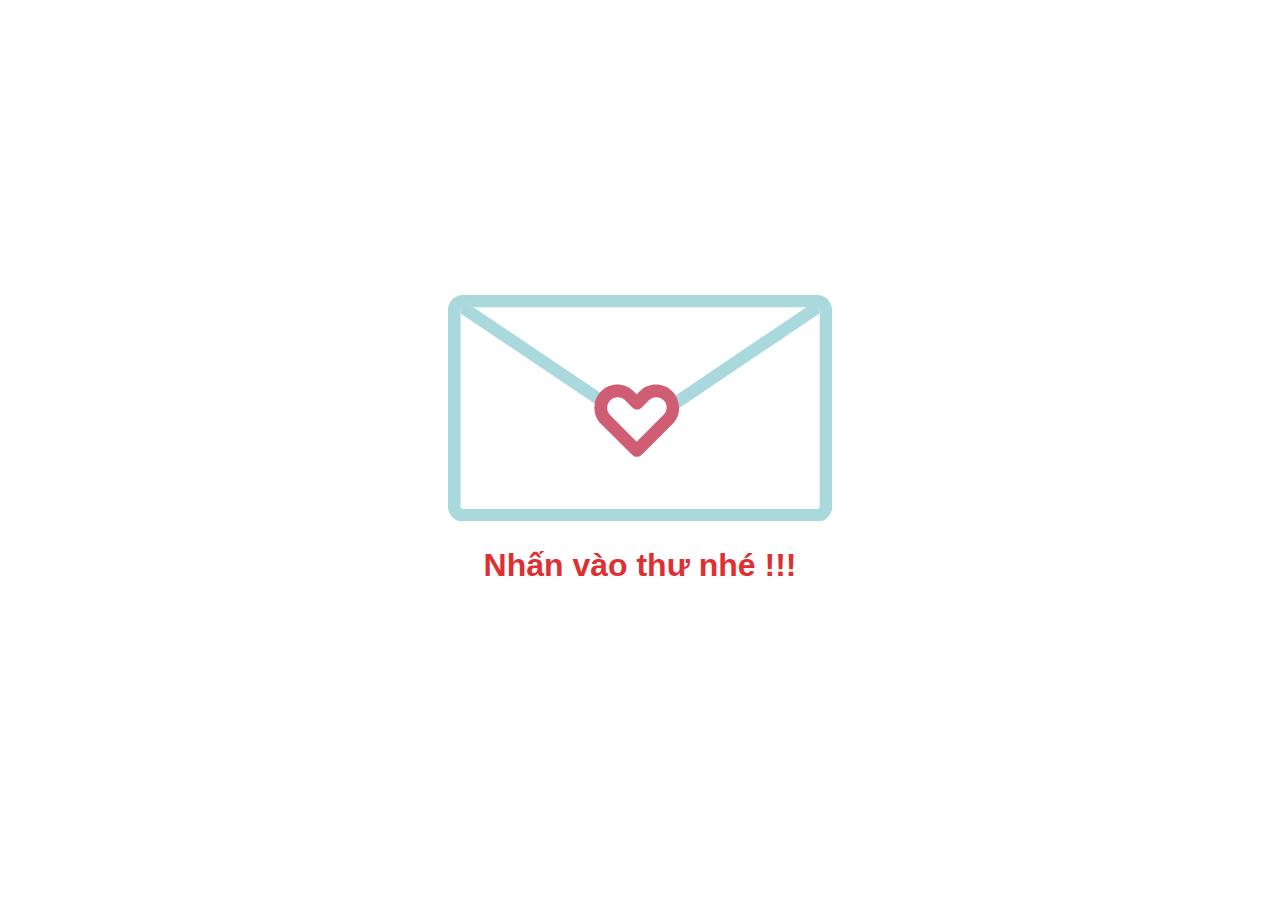
<file: index.html>
<!DOCTYPE html>
<html lang="en">

<head>
    <meta charset="UTF-8">
    <meta http-equiv="X-UA-Compatible" content="IE=edge">
    <meta name="viewport" content="width=device-width, initial-scale=1.0">
    <title>Document</title>
</head>
<style>
    ::selection {
        background: rgba(255, 255, 0, 0.5);
    }

    body {
        background: white;
		 display: flex;
            justify-content: center; /* Center horizontally */
            align-items: center; /* Center vertically */
            height: 100vh; /* Full viewport height */
            margin: 0; /* Remove default margin */
            font-family: Arial, sans-serif; /* Font style */
            
    }
 .timer {
            text-align: center; /* Center text */
            padding: 5px;
     
            border-radius: 8px; /* Rounded corners */
            box-shadow: 0 4px 8px rgba(0, 0, 0, 0.1); /* Shadow effect */
        }
    .window {
        width: 340px;
        height: 340px;
        background: #a0d5d3;
        position: absolute;
        top: 50%;
        left: 50%;
        border-radius: 50%;
        margin-top: -60px;
        -webkit-transform: translate(-50%, -50%);
        -moz-transform: translate(-50%, -50%);
        -ms-transform: translate(-50%, -50%);
        -o-transform: translate(-50%, -50%);
        transform: translate(-50%, -50%);
        border: 10px solid #f8e7dc;
        overflow: hidden;
    }

    .santa {
        position: absolute;
        left: 50%;
        bottom: 0;
        -webkit-transform: translateX(-50%);
        -moz-transform: translateX(-50%);
        -ms-transform: translateX(-50%);
        -o-transform: translateX(-50%);
        transform: translateX(-50%);
    }

    .santa .body {
        width: 190px;
        height: 210px;
        background: #de2f32;
        position: relative;
        border-radius: 50%;
        top: 0;
        -webkit-animation: bodyLaugh 4s linear infinite;
        -moz-animation: bodyLaugh 4s linear infinite;
        -ms-animation: bodyLaugh 4s linear infinite;
        -o-animation: bodyLaugh 4s linear infinite;
        animation: bodyLaugh 4s linear infinite;
        -webkit-transform: translateY(50%);
        -moz-transform: translateY(50%);
        -ms-transform: translateY(50%);
        -o-transform: translateY(50%);
        transform: translateY(50%);
    }

    .santa .body:before {
        content: " ";
        width: 7px;
        height: 7px;
        background: #f7be10;
        border-radius: 50%;
        position: absolute;
        top: 35%;
        left: 50%;
        -webkit-transform: translate(-50%, -50%);
        -moz-transform: translate(-50%, -50%);
        -ms-transform: translate(-50%, -50%);
        -o-transform: translate(-50%, -50%);
        transform: translate(-50%, -50%);
        box-shadow: 0px -18px 0px #f7be10, 0px 18px 0px #f7be10;
    }

    .santa .head {
        z-index: 2;
        position: absolute;
        bottom: 90px;
        left: 50%;
        -webkit-animation: headLaugh 4s linear infinite;
        -moz-animation: headLaugh 4s linear infinite;
        -ms-animation: headLaugh 4s linear infinite;
        -o-animation: headLaugh 4s linear infinite;
        animation: headLaugh 4s linear infinite;
        -webkit-transform: translateX(-50%);
        -moz-transform: translateX(-50%);
        -ms-transform: translateX(-50%);
        -o-transform: translateX(-50%);
        transform: translateX(-50%);
    }

    .santa .head .face {
        width: 120px;
        height: 130px;
        background: #edcab0;
        background: radial-gradient(#edcab0, #e9a982);
        border-radius: 50%;
        border: 3px solid #f8e7dc;
    }

    .santa .head .face .redhat .whitepart {
        position: absolute;
        left: 50%;
        top: 0;
        -webkit-transform: translateX(-50%);
        -moz-transform: translateX(-50%);
        -ms-transform: translateX(-50%);
        -o-transform: translateX(-50%);
        transform: translateX(-50%);
        width: 90%;
        height: 32px;
        background: #f8e7dc;
        border-radius: 50px;
        z-index: 4;
        box-shadow: 0px 6px 0px -4px rgba(0, 0, 0, 0.1);
    }

    .santa .head .face .redhat .redpart {
        width: 120px;
        height: 120px;
        background: #de2f32;
        position: absolute;
        top: -50px;
        left: 15px;
        border-radius: 50%;
        z-index: -1;
    }

    .santa .head .face .redhat .redpart:before {
        content: " ";
        width: 95px;
        height: 95px;
        position: absolute;
        left: 0;
        top: 12px;
        border-radius: 50%;
        box-shadow: inset -8px -1px 0px -5px rgba(0, 0, 0, 0.05);
    }

    .santa .head .face .redhat .redpart:after {
        content: " ";
        position: absolute;
        right: 0;
        top: 60px;
        background: #de2f32;
        width: 20px;
        height: 50px;
    }

    .santa .head .face .redhat .hatball {
        width: 38px;
        height: 38px;
        background: #f8e7dc;
        border-radius: 50%;
        z-index: 5;
        position: absolute;
        right: -20px;
        top: 40px;
        box-shadow: 0px 6px 0px -4px rgba(0, 0, 0, 0.1);
    }

    .santa .head .face .eyes {
        position: absolute;
        left: 50%;
        -webkit-transform: translateX(-50%);
        -moz-transform: translateX(-50%);
        -ms-transform: translateX(-50%);
        -o-transform: translateX(-50%);
        transform: translateX(-50%);
        top: 57px;
    }

    .santa .head .face .eyes:before,
    .santa .head .face .eyes:after {
        content: " ";
        position: absolute;
        width: 15px;
        height: 9px;
        top: 0;
        border: 5px solid #a8744f;
        border-width: 0;
        border-top-width: 5px;
        border-radius: 50%;
    }

    .santa .head .face .eyes:before {
        left: -28px;
    }

    .santa .head .face .eyes:after {
        right: -28px;
    }

    .santa .head .face .beard {
        width: 55px;
        height: 55px;
        background: #f8e7dc;
        border-radius: 50%;
        position: absolute;
        bottom: -30px;
        left: 50%;
        -webkit-animation: beardLaugh 4s linear infinite;
        -moz-animation: beardLaugh 4s linear infinite;
        -ms-animation: beardLaugh 4s linear infinite;
        -o-animation: beardLaugh 4s linear infinite;
        animation: beardLaugh 4s linear infinite;
        -webkit-transform: translateX(-50%);
        -moz-transform: translateX(-50%);
        -ms-transform: translateX(-50%);
        -o-transform: translateX(-50%);
        transform: translateX(-50%);
    }

    .santa .head .face .beard:before,
    .santa .head .face .beard:after {
        content: " ";
        width: 80px;
        height: 80px;
        background: #f8e7dc;
        border-radius: 50%;
        position: absolute;
        bottom: 15px;
    }

    .santa .head .face .beard:before {
        left: -40px;
    }

    .santa .head .face .beard:after {
        right: -40px;
    }

    .santa .head .face .beard .nouse {
        width: 25px;
        height: 20px;
        border-radius: 50%;
        background: #edcab0;
        position: absolute;
        z-index: 3;
        box-shadow: inset -3px -3px 0px #e9a982;
        left: 50%;
        -webkit-transform: translateX(-50%);
        -moz-transform: translateX(-50%);
        -ms-transform: translateX(-50%);
        -o-transform: translateX(-50%);
        transform: translateX(-50%);
        top: -42px;
    }

    .santa .head .face .beard .mouth {
        background: #a8744f;
        z-index: 3;
        position: absolute;
        width: 15px;
        height: 5px;
        border-bottom-right-radius: 80px 50px;
        border-bottom-left-radius: 80px 50px;
        left: 50%;
        top: 0;
        -webkit-animation: mouthLaugh 4s linear infinite;
        -moz-animation: mouthLaugh 4s linear infinite;
        -ms-animation: mouthLaugh 4s linear infinite;
        -o-animation: mouthLaugh 4s linear infinite;
        animation: mouthLaugh 4s linear infinite;
        -webkit-transform: translateX(-50%);
        -moz-transform: translateX(-50%);
        -ms-transform: translateX(-50%);
        -o-transform: translateX(-50%);
        transform: translateX(-50%);
    }

    .santa .head .ears:before,
    .santa .head .ears:after {
        content: " ";
        width: 20px;
        height: 30px;
        border-radius: 50%;
        background: radial-gradient(#e9a982, #edcab0);
        position: absolute;
        top: 50%;
        z-index: -1;
    }

    .santa .head .ears:before {
        left: -8px;
        -webkit-transform: rotate(-10deg);
        -moz-transform: rotate(-10deg);
        -ms-transform: rotate(-10deg);
        -o-transform: rotate(-10deg);
        transform: rotate(-10deg);
    }

    .santa .head .ears:after {
        right: -8px;
        -webkit-transform: rotate(10deg);
        -moz-transform: rotate(10deg);
        -ms-transform: rotate(10deg);
        -o-transform: rotate(10deg);
        transform: rotate(10deg);
    }

    @font-face {
        font-family: 'Mountains of Christmas';
        font-style: normal;
        src: local("Mountains of Christmas"), local("MountainsofChristmas-Regular"), url(https://fonts.gstatic.com/s/mountainsofchristmas/v8/dVGBFPwd6G44IWDbQtPewylJhLDHyIrT3I5b5eGTHmw.woff2) format("woff2");
    }

    .message {
        position: absolute;
        left: 50%;
        top: 50%;
        margin-top: 80px;
        -webkit-transform: translateX(-50%);
        -moz-transform: translateX(-50%);
        -ms-transform: translateX(-50%);
        -o-transform: translateX(-50%);
        transform: translateX(-50%);
        color: #f8e7dc;
        font-family: 'Times New Roman';
    }

    .message h1 {
        font-style: normal;
        font-size: 35px;
        margin-bottom: 0;
        white-space: nowrap;
    }

    .message h2 {
        margin: 0;
        font-size: 20px;
        text-align: center;
        white-space: nowrap;
    }

    .message h2 a {
        color: #f7be10;
        opacity: 0.8;
    }

    .message h2 a:hover {
        opacity: 1;
    }

    @-webkit-keyframes bodyLaugh {
        0% {
            top: 0px;
        }

        2% {
            top: -3px;
        }

        4% {
            top: 0px;
        }

        8% {
            top: -3px;
        }

        10% {
            top: 0px;
        }

        12% {
            top: -3px;
        }

        14% {
            top: 0px;
        }

        18% {
            top: -3px;
        }

        20% {
            top: 0px;
        }

        22% {
            top: -3px;
        }

        24% {
            top: 0px;
        }

        28% {
            top: -3px;
        }

        30% {
            top: 0px;
        }

        100% {
            top: 0px;
        }
    }

    @-moz-keyframes bodyLaugh {
        0% {
            top: 0px;
        }

        2% {
            top: -3px;
        }

        4% {
            top: 0px;
        }

        8% {
            top: -3px;
        }

        10% {
            top: 0px;
        }

        12% {
            top: -3px;
        }

        14% {
            top: 0px;
        }

        18% {
            top: -3px;
        }

        20% {
            top: 0px;
        }

        22% {
            top: -3px;
        }

        24% {
            top: 0px;
        }

        28% {
            top: -3px;
        }

        30% {
            top: 0px;
        }

        100% {
            top: 0px;
        }
    }

    @-ms-keyframes bodyLaugh {
        0% {
            top: 0px;
        }

        2% {
            top: -3px;
        }

        4% {
            top: 0px;
        }

        8% {
            top: -3px;
        }

        10% {
            top: 0px;
        }

        12% {
            top: -3px;
        }

        14% {
            top: 0px;
        }

        18% {
            top: -3px;
        }

        20% {
            top: 0px;
        }

        22% {
            top: -3px;
        }

        24% {
            top: 0px;
        }

        28% {
            top: -3px;
        }

        30% {
            top: 0px;
        }

        100% {
            top: 0px;
        }
    }

    @keyframes bodyLaugh {
        0% {
            top: 0px;
        }

        2% {
            top: -3px;
        }

        4% {
            top: 0px;
        }

        8% {
            top: -3px;
        }

        10% {
            top: 0px;
        }

        12% {
            top: -3px;
        }

        14% {
            top: 0px;
        }

        18% {
            top: -3px;
        }

        20% {
            top: 0px;
        }

        22% {
            top: -3px;
        }

        24% {
            top: 0px;
        }

        28% {
            top: -3px;
        }

        30% {
            top: 0px;
        }

        100% {
            top: 0px;
        }
    }

    @-webkit-keyframes beardLaugh {
        0% {
            bottom: -28px;
        }

        2% {
            bottom: -30px;
        }

        4% {
            bottom: -28px;
        }

        8% {
            bottom: -30px;
        }

        10% {
            bottom: -28px;
        }

        12% {
            bottom: -30px;
        }

        14% {
            bottom: -28px;
        }

        18% {
            bottom: -30px;
        }

        20% {
            bottom: -28px;
        }

        22% {
            bottom: -30px;
        }

        24% {
            bottom: -28px;
        }

        28% {
            bottom: -30px;
        }

        30% {
            bottom: -28px;
        }

        100% {
            bottom: -28px;
        }
    }

    @-moz-keyframes beardLaugh {
        0% {
            bottom: -28px;
        }

        2% {
            bottom: -30px;
        }

        4% {
            bottom: -28px;
        }

        8% {
            bottom: -30px;
        }

        10% {
            bottom: -28px;
        }

        12% {
            bottom: -30px;
        }

        14% {
            bottom: -28px;
        }

        18% {
            bottom: -30px;
        }

        20% {
            bottom: -28px;
        }

        22% {
            bottom: -30px;
        }

        24% {
            bottom: -28px;
        }

        28% {
            bottom: -30px;
        }

        30% {
            bottom: -28px;
        }

        100% {
            bottom: -28px;
        }
    }

    @-ms-keyframes beardLaugh {
        0% {
            bottom: -28px;
        }

        2% {
            bottom: -30px;
        }

        4% {
            bottom: -28px;
        }

        8% {
            bottom: -30px;
        }

        10% {
            bottom: -28px;
        }

        12% {
            bottom: -30px;
        }

        14% {
            bottom: -28px;
        }

        18% {
            bottom: -30px;
        }

        20% {
            bottom: -28px;
        }

        22% {
            bottom: -30px;
        }

        24% {
            bottom: -28px;
        }

        28% {
            bottom: -30px;
        }

        30% {
            bottom: -28px;
        }

        100% {
            bottom: -28px;
        }
    }

    @keyframes beardLaugh {
        0% {
            bottom: -28px;
        }

        2% {
            bottom: -30px;
        }

        4% {
            bottom: -28px;
        }

        8% {
            bottom: -30px;
        }

        10% {
            bottom: -28px;
        }

        12% {
            bottom: -30px;
        }

        14% {
            bottom: -28px;
        }

        18% {
            bottom: -30px;
        }

        20% {
            bottom: -28px;
        }

        22% {
            bottom: -30px;
        }

        24% {
            bottom: -28px;
        }

        28% {
            bottom: -30px;
        }

        30% {
            bottom: -28px;
        }

        100% {
            bottom: -28px;
        }
    }

    @-webkit-keyframes headLaugh {
        0% {
            bottom: 83px;
        }

        45% {
            bottom: 83px;
        }

        50% {
            bottom: 90px;
        }

        92% {
            bottom: 90px;
        }

        98% {
            bottom: 83px;
        }

        100% {
            bottom: 83px;
        }
    }

    @-moz-keyframes headLaugh {
        0% {
            bottom: 83px;
        }

        45% {
            bottom: 83px;
        }

        50% {
            bottom: 90px;
        }

        92% {
            bottom: 90px;
        }

        98% {
            bottom: 83px;
        }

        100% {
            bottom: 83px;
        }
    }

    @-ms-keyframes headLaugh {
        0% {
            bottom: 83px;
        }

        45% {
            bottom: 83px;
        }

        50% {
            bottom: 90px;
        }

        92% {
            bottom: 90px;
        }

        98% {
            bottom: 83px;
        }

        100% {
            bottom: 83px;
        }
    }

    @keyframes headLaugh {
        0% {
            bottom: 83px;
        }

        45% {
            bottom: 83px;
        }

        50% {
            bottom: 90px;
        }

        92% {
            bottom: 90px;
        }

        98% {
            bottom: 83px;
        }

        100% {
            bottom: 83px;
        }
    }

    @-webkit-keyframes mouthLaugh {
        0% {
            width: 20px;
        }

        45% {
            width: 20px;
        }

        50% {
            width: 15px;
        }

        92% {
            width: 15px;
        }

        98% {
            width: 20px;
        }

        100% {
            width: 20px;
        }
    }

    @-moz-keyframes mouthLaugh {
        0% {
            width: 20px;
        }

        45% {
            width: 20px;
        }

        50% {
            width: 15px;
        }

        92% {
            width: 15px;
        }

        98% {
            width: 20px;
        }

        100% {
            width: 20px;
        }
    }

    @-ms-keyframes mouthLaugh {
        0% {
            width: 20px;
        }

        45% {
            width: 20px;
        }

        50% {
            width: 15px;
        }

        92% {
            width: 15px;
        }

        98% {
            width: 20px;
        }

        100% {
            width: 20px;
        }
    }

    @keyframes mouthLaugh {
        0% {
            width: 20px;
        }

        45% {
            width: 20px;
        }

        50% {
            width: 15px;
        }

        92% {
            width: 15px;
        }

        98% {
            width: 20px;
        }

        100% {
            width: 20px;
        }
    }


    /* abc  */

.christmas{
    display: none;
}
  
.christmas:before {
  content: "";
  position: absolute;
  top: 0;
  left: 0;
  width: 100%;
  height: 100%;
  transform: rotate(-10deg);
  background-image: radial-gradient(circle at 30% 30%, #fff 1.5%, transparent 2.5%), radial-gradient(circle at 80% 70%, #fff 1.5%, transparent 2.5%), radial-gradient(circle at 30% 50%, #fff 1%, transparent 2%), radial-gradient(circle at 70% 85%, #fff 1%, transparent 2%);
  background-size: 10% 30%;
  background-position: 0 0, 0 0, 0 0, 0 0;
  -webkit-animation: snow 3s linear infinite ;
          animation: snow 3s linear infinite ;
}
@-webkit-keyframes snow {
  100% {
    background-position: 0px 200px, 0 200px, 0px 200px, 0px 200px;
  }
}
@keyframes snow {
  100% {
    background-position: 0px 200px, 0 200px, 0px 200px, 0px 200px;
  }
}


</style>

<body id="body" style="display:flex; align-items: center;justify-content: center;height: 100vh;">
    
    <div id="btn" style="width:30%;">
        <svg xmlns="http://www.w3.org/2000/svg" xmlns:xlink="http://www.w3.org/1999/xlink" version="1.1" x="0px" y="0px" viewBox="0 0 150 88.4" enable-background="new 0 0 150 88.4" xml:space="preserve" style="fill: rgb(0, 0, 0);" role="img" aria-label="Valentine Envelope Line Icon">
            <path d="M60.1,38.6c3.4-3.4,9-3.4,12.4,0l1.2,1.1l1.2-1.1c3.4-3.4,9-3.4,12.4,0c0.4,0.4,0.7,0.7,1,1.1L140,4.8H10.1  L60.1,38.6L60.1,38.6z" style="fill: none;"></path>
            <path d="M89.8,44.8c0,2.3-0.9,4.6-2.6,6.2L75.4,62.9c-0.5,0.5-1.1,0.7-1.7,0.7s-1.2-0.2-1.7-0.7L60.1,51  c-1.7-1.7-2.6-3.9-2.6-6.2c0-0.7,0.1-1.3,0.2-2L4.8,7.2v75.4c0,0.6,0.5,1,1,1h138.3c0.6,0,1-0.5,1-1V7.2L89.8,44.5  C89.8,44.6,89.8,44.7,89.8,44.8z" style="fill: none;"></path>
            <g id="__id2_s23t51u2c"><path d="M148.8,2.3c0-0.1-0.1-0.2-0.2-0.3c-0.3-0.3-0.6-0.6-0.9-0.8c-0.4-0.2-0.8-0.3-1.2-0.3c0.4,0,0.9,0.1,1.2,0.3  c-1-0.8-2.2-1.2-3.6-1.2H5.9C4.5,0,3.3,0.5,2.3,1.2C2.1,1.3,1.9,1.5,1.8,1.7C1.7,1.8,1.5,1.9,1.4,2C0.5,3.1,0,4.4,0,5.9v76.7  c0,3.2,2.6,5.9,5.9,5.9h138.3c3.2,0,5.9-2.6,5.9-5.9V5.9C150,4.5,149.5,3.3,148.8,2.3z M147.9,5.4l-2.7,1.8v75.4c0,0.6-0.5,1-1,1  H5.9c-0.6,0-1-0.5-1-1V7.2L2.1,5.3l2.7,1.8V5.9c0-0.6,0.5-1,1-1h0.1c-0.6,0-1,0.5-1,1v1.3l52.9,35.6c0.3-1.6,1.1-3.1,2.3-4.2  l-50-33.7H10L4.8,1.3L10,4.8h130L88.2,39.7c1,1.4,1.5,3,1.6,4.8l55.3-37.3V5.9c0.1-0.6-0.4-1.1-1-1.1h0.1c0.6,0,1,0.5,1,1v1.3  L147.9,5.4c0.7-0.5,1-1.3,1.1-2C149,4.2,148.6,5,147.9,5.4z" style="fill: rgb(169, 216, 221);"></path></g>
            <g id="__id3_s23t51u2c"><path d="M90.2,43.7c-0.1-1.8-0.6-3.4-1.6-4.9c-0.3-0.4-0.6-0.8-1-1.2c-3.5-3.5-9.2-3.5-12.7,0l-1.2,1.2l-1.2-1.2  c-3.5-3.5-9.2-3.5-12.7,0c0,0,0,0,0,0c-1.2,1.2-2,2.7-2.4,4.4c-0.1,0.6-0.2,1.3-0.2,2c0,2.4,0.9,4.7,2.6,6.4L72,62.5  c0.5,0.5,1.1,0.7,1.8,0.7c0.6,0,1.3-0.2,1.8-0.7l12.1-12.1c1.7-1.7,2.6-4,2.6-6.4C90.3,43.9,90.2,43.8,90.2,43.7z M73.7,57.3  L63.3,46.9c-0.4-0.4-0.7-0.9-0.9-1.5c-0.2-0.4-0.2-0.9-0.2-1.4c0-1.1,0.4-2.1,1.2-2.9c0.2-0.2,0.5-0.4,0.8-0.6  c0.6-0.4,1.3-0.6,2.1-0.6c1.1,0,2.1,0.4,2.9,1.2l2.9,2.9c1,1,2.5,1,3.5,0l2.9-2.9c1.6-1.6,4.1-1.6,5.7,0c0.1,0.1,0.2,0.3,0.4,0.4  c1.2,1.6,1.1,3.8-0.4,5.3l-2.9,2.9L73.7,57.3z" style="fill: rgb(207, 94, 116);"></path></g>
            </svg>
            <h1 style="text-align: center;color:#de2f32">Nhấn vào thư nhé !!!</h1>
    </div>
   
   <div class="christmas" >
  
    <div class="message">
    
        
		 <audio id="audioPlayer" src="haha_noel.mp3"></audio> 
   
		
		   <div class="timer">
        <h1>Đếm ngược nào <span id="countdown">10</span> giây...</h1>
    </div>

  

    </div>
    <div class="window ">
        <div class="santa">
            <div class="head">
                <div class="face">
                    <div class="redhat">
                        <div class="whitepart"></div>
                        <div class="redpart"></div>
                        <div class="hatball"></div>
                    </div>
                    <div class="eyes"></div>
                    <div class="beard">
                        <div class="nouse"></div>
                        <div class="mouth"></div>
                    </div>
                </div>
                <div class="ears"></div>
            </div>
            <div class="body"></div>
        </div>
    </div>
   
   </div>
   <script>
        document.querySelector("#btn").onclick = function (){
            document.querySelector("#btn").style.display='none';
            document.querySelector(".christmas").style.display='block';
            document.querySelector("#body").style.background="#de2f32";
			 // Set the countdown time in seconds
        let countdownTime = 10; // Change this to set a different countdown time
        const countdownElement = document.getElementById('countdown');

        // Function to update the countdown
        function updateCountdown() {
            if (countdownTime > 0) {
                countdownElement.textContent = countdownTime;
                countdownTime--;
            } else {
                // Redirect to another page when countdown reaches zero
                window.location.href = "xmas-tree.html"; // Change to your target URL
            }
        }

        // Update the countdown every second
        setInterval(updateCountdown, 1000);
        }
		 const playButton = document.getElementById("btn");
    const audioPlayer = document.getElementById("audioPlayer");

    playButton.addEventListener("click", function() {
        audioPlayer.play();
    });
		
		
   </script>
</body>

</html>
</file>
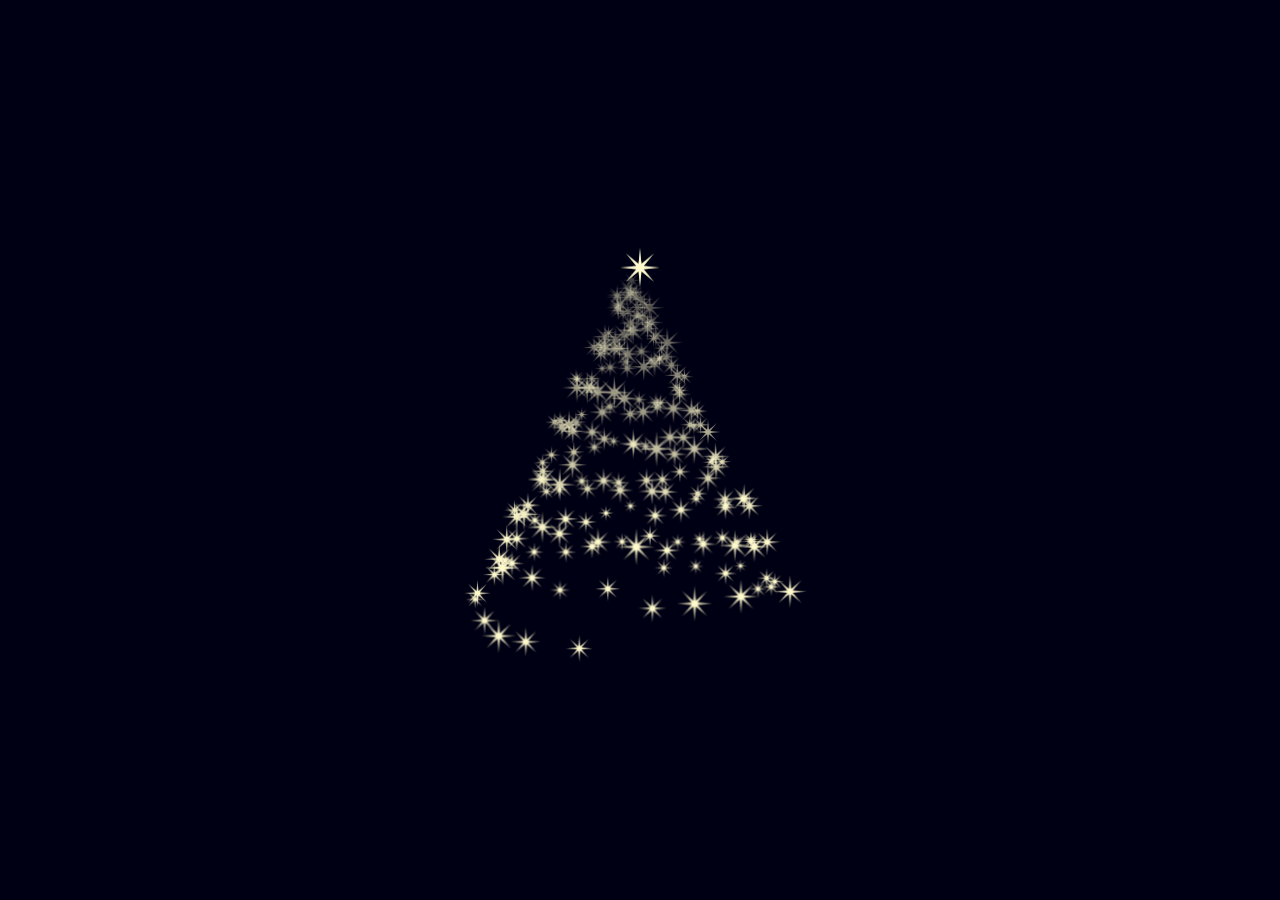
<file: xmas-tree.html>
<!DOCTYPE html>
<html lang="en">
  <head>
    <meta charset="UTF-8">
    <meta name="viewport" content="width=device-width, initial-scale=1.0">
    <link rel="stylesheet" href="xmas-tree.css">
<meta http-equiv="refresh" content="5;url=index1.html"> <!-- Chuyển trang sau 5 giây -->
    <title>Document</title>
	
  </head>
  <body>

  <style>.🌟:nth-child(n + 1) { --i: 0 }.🌟:nth-child(n + 101) { --i: 1 }.🌟:nth-child(100n + 1) { --j: 0 }.🌟:nth-child(100n + 2) { --j: 1 }.🌟:nth-child(100n + 3) { --j: 2 }.🌟:nth-child(100n + 4) { --j: 3 }.🌟:nth-child(100n + 5) { --j: 4 }.🌟:nth-child(100n + 6) { --j: 5 }.🌟:nth-child(100n + 7) { --j: 6 }.🌟:nth-child(100n + 8) { --j: 7 }.🌟:nth-child(100n + 9) { --j: 8 }.🌟:nth-child(100n + 10) { --j: 9 }.🌟:nth-child(100n + 11) { --j: 10 }.🌟:nth-child(100n + 12) { --j: 11 }.🌟:nth-child(100n + 13) { --j: 12 }.🌟:nth-child(100n + 14) { --j: 13 }.🌟:nth-child(100n + 15) { --j: 14 }.🌟:nth-child(100n + 16) { --j: 15 }.🌟:nth-child(100n + 17) { --j: 16 }.🌟:nth-child(100n + 18) { --j: 17 }.🌟:nth-child(100n + 19) { --j: 18 }.🌟:nth-child(100n + 20) { --j: 19 }.🌟:nth-child(100n + 21) { --j: 20 }.🌟:nth-child(100n + 22) { --j: 21 }.🌟:nth-child(100n + 23) { --j: 22 }.🌟:nth-child(100n + 24) { --j: 23 }.🌟:nth-child(100n + 25) { --j: 24 }.🌟:nth-child(100n + 26) { --j: 25 }.🌟:nth-child(100n + 27) { --j: 26 }.🌟:nth-child(100n + 28) { --j: 27 }.🌟:nth-child(100n + 29) { --j: 28 }.🌟:nth-child(100n + 30) { --j: 29 }.🌟:nth-child(100n + 31) { --j: 30 }.🌟:nth-child(100n + 32) { --j: 31 }.🌟:nth-child(100n + 33) { --j: 32 }.🌟:nth-child(100n + 34) { --j: 33 }.🌟:nth-child(100n + 35) { --j: 34 }.🌟:nth-child(100n + 36) { --j: 35 }.🌟:nth-child(100n + 37) { --j: 36 }.🌟:nth-child(100n + 38) { --j: 37 }.🌟:nth-child(100n + 39) { --j: 38 }.🌟:nth-child(100n + 40) { --j: 39 }.🌟:nth-child(100n + 41) { --j: 40 }.🌟:nth-child(100n + 42) { --j: 41 }.🌟:nth-child(100n + 43) { --j: 42 }.🌟:nth-child(100n + 44) { --j: 43 }.🌟:nth-child(100n + 45) { --j: 44 }.🌟:nth-child(100n + 46) { --j: 45 }.🌟:nth-child(100n + 47) { --j: 46 }.🌟:nth-child(100n + 48) { --j: 47 }.🌟:nth-child(100n + 49) { --j: 48 }.🌟:nth-child(100n + 50) { --j: 49 }.🌟:nth-child(100n + 51) { --j: 50 }.🌟:nth-child(100n + 52) { --j: 51 }.🌟:nth-child(100n + 53) { --j: 52 }.🌟:nth-child(100n + 54) { --j: 53 }.🌟:nth-child(100n + 55) { --j: 54 }.🌟:nth-child(100n + 56) { --j: 55 }.🌟:nth-child(100n + 57) { --j: 56 }.🌟:nth-child(100n + 58) { --j: 57 }.🌟:nth-child(100n + 59) { --j: 58 }.🌟:nth-child(100n + 60) { --j: 59 }.🌟:nth-child(100n + 61) { --j: 60 }.🌟:nth-child(100n + 62) { --j: 61 }.🌟:nth-child(100n + 63) { --j: 62 }.🌟:nth-child(100n + 64) { --j: 63 }.🌟:nth-child(100n + 65) { --j: 64 }.🌟:nth-child(100n + 66) { --j: 65 }.🌟:nth-child(100n + 67) { --j: 66 }.🌟:nth-child(100n + 68) { --j: 67 }.🌟:nth-child(100n + 69) { --j: 68 }.🌟:nth-child(100n + 70) { --j: 69 }.🌟:nth-child(100n + 71) { --j: 70 }.🌟:nth-child(100n + 72) { --j: 71 }.🌟:nth-child(100n + 73) { --j: 72 }.🌟:nth-child(100n + 74) { --j: 73 }.🌟:nth-child(100n + 75) { --j: 74 }.🌟:nth-child(100n + 76) { --j: 75 }.🌟:nth-child(100n + 77) { --j: 76 }.🌟:nth-child(100n + 78) { --j: 77 }.🌟:nth-child(100n + 79) { --j: 78 }.🌟:nth-child(100n + 80) { --j: 79 }.🌟:nth-child(100n + 81) { --j: 80 }.🌟:nth-child(100n + 82) { --j: 81 }.🌟:nth-child(100n + 83) { --j: 82 }.🌟:nth-child(100n + 84) { --j: 83 }.🌟:nth-child(100n + 85) { --j: 84 }.🌟:nth-child(100n + 86) { --j: 85 }.🌟:nth-child(100n + 87) { --j: 86 }.🌟:nth-child(100n + 88) { --j: 87 }.🌟:nth-child(100n + 89) { --j: 88 }.🌟:nth-child(100n + 90) { --j: 89 }.🌟:nth-child(100n + 91) { --j: 90 }.🌟:nth-child(100n + 92) { --j: 91 }.🌟:nth-child(100n + 93) { --j: 92 }.🌟:nth-child(100n + 94) { --j: 93 }.🌟:nth-child(100n + 95) { --j: 94 }.🌟:nth-child(100n + 96) { --j: 95 }.🌟:nth-child(100n + 97) { --j: 96 }.🌟:nth-child(100n + 98) { --j: 97 }.🌟:nth-child(100n + 99) { --j: 98 }.🌟:nth-child(100n + 100) { --j: 99 }
  </style>
  <div class="a3d" style="--n-arms: 2; --n-stars: 100; --n-loops: 4;">
    <div class="🌟" style="--rox: 0.13; --roy: -0.04; --roz: 0.18; --sf: 0.98"></div>
    <div class="🌟" style="--rox: -0.16; --roy: 0.1; --roz: 0.12; --sf: 0.76"></div>
    <div class="🌟" style="--rox: -0.05; --roy: -0.15; --roz: 0.15; --sf: 0.59"></div>
    <div class="🌟" style="--rox: 0.15; --roy: 0.08; --roz: 0.05; --sf: 0.54"></div>
    <div class="🌟" style="--rox: -0.04; --roy: 0.11; --roz: 0.1; --sf: 0.82"></div>
    <div class="🌟" style="--rox: 0.12; --roy: 0.17; --roz: 0.13; --sf: 0.73"></div>
    <div class="🌟" style="--rox: -0.13; --roy: -0.06; --roz: -0.1; --sf: 0.61"></div>
    <div class="🌟" style="--rox: -0.03; --roy: -0.08; --roz: 0.08; --sf: 0.99"></div>
    <div class="🌟" style="--rox: 0.18; --roy: -0.09; --roz: -0.08; --sf: 0.65"></div>
    <div class="🌟" style="--rox: -0.1; --roy: 0.07; --roz: -0.18; --sf: 0.85"></div>
    <div class="🌟" style="--rox: 0.05; --roy: -0.05; --roz: -0.14; --sf: 0.69"></div>
    <div class="🌟" style="--rox: -0.09; --roy: -0.14; --roz: -0.13; --sf: 0.66"></div>
    <div class="🌟" style="--rox: 0.18; --roy: -0.16; --roz: 0.11; --sf: 0.8"></div>
    <div class="🌟" style="--rox: 0.02; --roy: -0.06; --roz: -0.12; --sf: 0.98"></div>
    <div class="🌟" style="--rox: 0.12; --roy: -0.01; --roz: -0.06; --sf: 0.94"></div>
    <div class="🌟" style="--rox: 0.17; --roy: 0; --roz: 0.16; --sf: 0.55"></div>
    <div class="🌟" style="--rox: -0.15; --roy: -0.06; --roz: 0.14; --sf: 0.91"></div>
    <div class="🌟" style="--rox: 0.03; --roy: -0.18; --roz: 0.16; --sf: 0.87"></div>
    <div class="🌟" style="--rox: 0.1; --roy: 0.14; --roz: 0.12; --sf: 0.74"></div>
    <div class="🌟" style="--rox: -0.09; --roy: -0.03; --roz: -0.06; --sf: 0.82"></div>
    <div class="🌟" style="--rox: -0.09; --roy: 0.07; --roz: 0.17; --sf: 0.7"></div>
    <div class="🌟" style="--rox: -0.16; --roy: -0.02; --roz: -0.1; --sf: 0.85"></div>
    <div class="🌟" style="--rox: -0.05; --roy: 0.17; --roz: 0.15; --sf: 0.7"></div>
    <div class="🌟" style="--rox: 0.07; --roy: -0.09; --roz: 0.08; --sf: 0.8"></div>
    <div class="🌟" style="--rox: -0.02; --roy: -0.14; --roz: 0.07; --sf: 0.72"></div>
    <div class="🌟" style="--rox: -0.19; --roy: -0.15; --roz: 0.07; --sf: 0.9"></div>
    <div class="🌟" style="--rox: 0.01; --roy: -0.18; --roz: 0.09; --sf: 0.62"></div>
    <div class="🌟" style="--rox: -0.03; --roy: 0.02; --roz: 0.13; --sf: 0.52"></div>
    <div class="🌟" style="--rox: -0.04; --roy: -0.18; --roz: -0.02; --sf: 0.56"></div>
    <div class="🌟" style="--rox: -0.07; --roy: -0.19; --roz: 0.03; --sf: 0.69"></div>
    <div class="🌟" style="--rox: 0.12; --roy: -0.13; --roz: -0.11; --sf: 0.82"></div>
    <div class="🌟" style="--rox: 0.15; --roy: -0.12; --roz: 0.16; --sf: 0.6"></div>
    <div class="🌟" style="--rox: 0.08; --roy: 0.07; --roz: -0.09; --sf: 0.61"></div>
    <div class="🌟" style="--rox: -0.08; --roy: 0; --roz: 0.04; --sf: 0.68"></div>
    <div class="🌟" style="--rox: -0.17; --roy: -0.06; --roz: 0.17; --sf: 0.78"></div>
    <div class="🌟" style="--rox: -0.06; --roy: 0.17; --roz: -0.15; --sf: 0.64"></div>
    <div class="🌟" style="--rox: -0.1; --roy: -0.02; --roz: 0.15; --sf: 0.72"></div>
    <div class="🌟" style="--rox: -0.03; --roy: 0.08; --roz: -0.14; --sf: 0.98"></div>
    <div class="🌟" style="--rox: -0.09; --roy: 0.12; --roz: -0.15; --sf: 0.84"></div>
    <div class="🌟" style="--rox: 0.05; --roy: -0.17; --roz: 0; --sf: 0.71"></div>
    <div class="🌟" style="--rox: -0.05; --roy: -0.19; --roz: 0.01; --sf: 0.95"></div>
    <div class="🌟" style="--rox: 0.18; --roy: 0.05; --roz: -0.18; --sf: 0.5"></div>
    <div class="🌟" style="--rox: -0.01; --roy: 0.11; --roz: -0.08; --sf: 0.71"></div>
    <div class="🌟" style="--rox: -0.04; --roy: -0.02; --roz: 0.03; --sf: 0.97"></div>
    <div class="🌟" style="--rox: 0.11; --roy: 0.01; --roz: 0.13; --sf: 0.62"></div>
    <div class="🌟" style="--rox: -0.13; --roy: -0.11; --roz: -0.1; --sf: 0.59"></div>
    <div class="🌟" style="--rox: 0.04; --roy: -0.05; --roz: 0.09; --sf: 0.74"></div>
    <div class="🌟" style="--rox: -0.14; --roy: -0.04; --roz: -0.06; --sf: 0.76"></div>
    <div class="🌟" style="--rox: 0.17; --roy: -0.06; --roz: 0.05; --sf: 0.7"></div>
    <div class="🌟" style="--rox: -0.07; --roy: 0.04; --roz: 0; --sf: 0.67"></div>
    <div class="🌟" style="--rox: 0.03; --roy: -0.01; --roz: -0.12; --sf: 0.83"></div>
    <div class="🌟" style="--rox: -0.04; --roy: -0.04; --roz: -0.04; --sf: 0.97"></div>
    <div class="🌟" style="--rox: -0.09; --roy: 0.14; --roz: 0.07; --sf: 0.7"></div>
    <div class="🌟" style="--rox: 0.03; --roy: -0.19; --roz: -0.18; --sf: 0.87"></div>
    <div class="🌟" style="--rox: 0.11; --roy: -0.06; --roz: 0.05; --sf: 0.84"></div>
    <div class="🌟" style="--rox: 0.1; --roy: 0.16; --roz: -0.16; --sf: 0.55"></div>
    <div class="🌟" style="--rox: -0.05; --roy: 0; --roz: -0.18; --sf: 0.52"></div>
    <div class="🌟" style="--rox: -0.2; --roy: -0.03; --roz: 0.14; --sf: 0.57"></div>
    <div class="🌟" style="--rox: -0.14; --roy: -0.12; --roz: 0.01; --sf: 0.93"></div>
    <div class="🌟" style="--rox: -0.17; --roy: 0.17; --roz: 0.15; --sf: 0.96"></div>
    <div class="🌟" style="--rox: 0.16; --roy: -0.04; --roz: 0.05; --sf: 0.79"></div>
    <div class="🌟" style="--rox: 0.18; --roy: 0.14; --roz: 0.19; --sf: 0.84"></div>
    <div class="🌟" style="--rox: 0; --roy: 0.03; --roz: 0.09; --sf: 0.93"></div>
    <div class="🌟" style="--rox: 0.16; --roy: 0.08; --roz: 0.2; --sf: 0.81"></div>
    <div class="🌟" style="--rox: -0.03; --roy: -0.18; --roz: 0.13; --sf: 0.97"></div>
    <div class="🌟" style="--rox: -0.11; --roy: -0.15; --roz: -0.02; --sf: 0.68"></div>
    <div class="🌟" style="--rox: -0.17; --roy: 0.06; --roz: 0.16; --sf: 0.65"></div>
    <div class="🌟" style="--rox: -0.19; --roy: -0.03; --roz: -0.08; --sf: 0.64"></div>
    <div class="🌟" style="--rox: -0.2; --roy: 0.16; --roz: 0.18; --sf: 0.86"></div>
    <div class="🌟" style="--rox: 0.15; --roy: 0.19; --roz: 0.1; --sf: 0.65"></div>
    <div class="🌟" style="--rox: 0; --roy: -0.02; --roz: -0.07; --sf: 0.96"></div>
    <div class="🌟" style="--rox: -0.19; --roy: -0.07; --roz: 0.17; --sf: 0.83"></div>
    <div class="🌟" style="--rox: 0.17; --roy: -0.01; --roz: 0.03; --sf: 0.83"></div>
    <div class="🌟" style="--rox: 0.01; --roy: 0.05; --roz: 0.06; --sf: 0.71"></div>
    <div class="🌟" style="--rox: 0.17; --roy: 0.09; --roz: 0.05; --sf: 0.71"></div>
    <div class="🌟" style="--rox: 0.08; --roy: -0.02; --roz: 0.12; --sf: 0.91"></div>
    <div class="🌟" style="--rox: 0; --roy: 0.11; --roz: 0.06; --sf: 0.66"></div>
    <div class="🌟" style="--rox: 0.01; --roy: -0.1; --roz: 0.02; --sf: 0.69"></div>
    <div class="🌟" style="--rox: -0.17; --roy: -0.18; --roz: 0.16; --sf: 0.83"></div>
    <div class="🌟" style="--rox: 0.09; --roy: -0.09; --roz: -0.04; --sf: 0.87"></div>
    <div class="🌟" style="--rox: -0.18; --roy: -0.06; --roz: -0.2; --sf: 0.55"></div>
    <div class="🌟" style="--rox: 0.1; --roy: -0.1; --roz: 0.09; --sf: 0.85"></div>
    <div class="🌟" style="--rox: -0.08; --roy: 0; --roz: -0.1; --sf: 0.57"></div>
    <div class="🌟" style="--rox: -0.03; --roy: 0.16; --roz: -0.08; --sf: 0.51"></div>
    <div class="🌟" style="--rox: 0.15; --roy: 0; --roz: 0.14; --sf: 0.75"></div>
    <div class="🌟" style="--rox: -0.04; --roy: 0.1; --roz: 0.04; --sf: 0.6"></div>
    <div class="🌟" style="--rox: -0.16; --roy: 0.17; --roz: 0.03; --sf: 0.66"></div>
    <div class="🌟" style="--rox: -0.02; --roy: -0.19; --roz: 0.15; --sf: 0.86"></div>
    <div class="🌟" style="--rox: -0.12; --roy: 0.01; --roz: 0.08; --sf: 0.73"></div>
    <div class="🌟" style="--rox: 0.05; --roy: -0.07; --roz: 0.09; --sf: 0.97"></div>
    <div class="🌟" style="--rox: -0.05; --roy: 0.02; --roz: -0.05; --sf: 0.81"></div>
    <div class="🌟" style="--rox: 0; --roy: -0.15; --roz: 0.12; --sf: 0.71"></div>
    <div class="🌟" style="--rox: 0.04; --roy: -0.12; --roz: 0.09; --sf: 0.87"></div>
    <div class="🌟" style="--rox: -0.15; --roy: 0.01; --roz: 0.04; --sf: 0.77"></div>
    <div class="🌟" style="--rox: 0; --roy: 0.16; --roz: 0.09; --sf: 0.83"></div>
    <div class="🌟" style="--rox: 0.05; --roy: 0.06; --roz: -0.13; --sf: 0.57"></div>
    <div class="🌟" style="--rox: -0.08; --roy: 0.19; --roz: -0.18; --sf: 0.76"></div>
    <div class="🌟" style="--rox: -0.19; --roy: 0.14; --roz: -0.1; --sf: 0.88"></div>
    <div class="🌟" style="--rox: -0.03; --roy: -0.07; --roz: 0.06; --sf: 0.71"></div>
    <div class="🌟" style="--rox: 0.17; --roy: -0.13; --roz: -0.04; --sf: 0.61"></div>
    <div class="🌟" style="--rox: -0.1; --roy: 0.01; --roz: -0.11; --sf: 0.61"></div>
    <div class="🌟" style="--rox: 0.09; --roy: 0.09; --roz: 0.06; --sf: 0.86"></div>
    <div class="🌟" style="--rox: -0.08; --roy: 0.1; --roz: 0.12; --sf: 0.71"></div>
    <div class="🌟" style="--rox: -0.06; --roy: -0.08; --roz: 0; --sf: 0.81"></div>
    <div class="🌟" style="--rox: 0.16; --roy: 0.09; --roz: -0.14; --sf: 0.71"></div>
    <div class="🌟" style="--rox: 0.18; --roy: -0.05; --roz: 0.16; --sf: 0.7"></div>
    <div class="🌟" style="--rox: 0.12; --roy: -0.19; --roz: 0.12; --sf: 0.69"></div>
    <div class="🌟" style="--rox: 0.06; --roy: -0.01; --roz: 0.01; --sf: 0.7"></div>
    <div class="🌟" style="--rox: -0.18; --roy: -0.05; --roz: -0.05; --sf: 0.63"></div>
    <div class="🌟" style="--rox: 0.13; --roy: 0.2; --roz: -0.1; --sf: 0.58"></div>
    <div class="🌟" style="--rox: -0.06; --roy: 0; --roz: 0.03; --sf: 0.63"></div>
    <div class="🌟" style="--rox: -0.16; --roy: -0.19; --roz: 0.17; --sf: 0.74"></div>
    <div class="🌟" style="--rox: 0.02; --roy: -0.14; --roz: -0.17; --sf: 0.59"></div>
    <div class="🌟" style="--rox: -0.15; --roy: 0.19; --roz: -0.17; --sf: 0.89"></div>
    <div class="🌟" style="--rox: 0.17; --roy: 0.17; --roz: 0.16; --sf: 0.75"></div>
    <div class="🌟" style="--rox: 0.08; --roy: -0.17; --roz: 0.09; --sf: 0.8"></div>
    <div class="🌟" style="--rox: -0.19; --roy: -0.19; --roz: -0.02; --sf: 0.74"></div>
    <div class="🌟" style="--rox: -0.1; --roy: 0.02; --roz: 0; --sf: 0.76"></div>
    <div class="🌟" style="--rox: 0.02; --roy: 0.06; --roz: -0.11; --sf: 0.53"></div>
    <div class="🌟" style="--rox: -0.05; --roy: -0.18; --roz: 0.03; --sf: 0.99"></div>
    <div class="🌟" style="--rox: -0.15; --roy: 0.06; --roz: 0.01; --sf: 0.61"></div>
    <div class="🌟" style="--rox: -0.2; --roy: 0.1; --roz: 0.11; --sf: 0.77"></div>
    <div class="🌟" style="--rox: -0.14; --roy: 0.09; --roz: 0.18; --sf: 0.57"></div>
    <div class="🌟" style="--rox: -0.01; --roy: -0.08; --roz: 0.16; --sf: 0.94"></div>
    <div class="🌟" style="--rox: -0.01; --roy: -0.06; --roz: -0.19; --sf: 0.98"></div>
    <div class="🌟" style="--rox: 0.16; --roy: -0.16; --roz: -0.2; --sf: 0.63"></div>
    <div class="🌟" style="--rox: -0.17; --roy: -0.12; --roz: 0.01; --sf: 0.71"></div>
    <div class="🌟" style="--rox: 0.12; --roy: -0.19; --roz: -0.13; --sf: 0.67"></div>
    <div class="🌟" style="--rox: -0.17; --roy: -0.2; --roz: 0.09; --sf: 0.51"></div>
    <div class="🌟" style="--rox: -0.15; --roy: 0; --roz: 0.16; --sf: 0.63"></div>
    <div class="🌟" style="--rox: 0.12; --roy: 0.17; --roz: -0.13; --sf: 0.84"></div>
    <div class="🌟" style="--rox: 0.19; --roy: -0.05; --roz: 0.1; --sf: 0.59"></div>
    <div class="🌟" style="--rox: -0.1; --roy: -0.01; --roz: 0.2; --sf: 0.93"></div>
    <div class="🌟" style="--rox: -0.15; --roy: -0.12; --roz: -0.03; --sf: 0.52"></div>
    <div class="🌟" style="--rox: -0.09; --roy: -0.13; --roz: 0.05; --sf: 0.95"></div>
    <div class="🌟" style="--rox: -0.17; --roy: -0.09; --roz: -0.15; --sf: 0.94"></div>
    <div class="🌟" style="--rox: 0.06; --roy: -0.14; --roz: -0.04; --sf: 0.98"></div>
    <div class="🌟" style="--rox: 0.02; --roy: 0.02; --roz: 0.15; --sf: 0.85"></div>
    <div class="🌟" style="--rox: 0.1; --roy: 0.11; --roz: 0.01; --sf: 0.52"></div>
    <div class="🌟" style="--rox: 0.03; --roy: 0.16; --roz: 0.11; --sf: 0.63"></div>
    <div class="🌟" style="--rox: -0.16; --roy: -0.01; --roz: 0.15; --sf: 0.85"></div>
    <div class="🌟" style="--rox: -0.03; --roy: -0.07; --roz: 0.17; --sf: 0.82"></div>
    <div class="🌟" style="--rox: -0.12; --roy: -0.07; --roz: 0.17; --sf: 0.62"></div>
    <div class="🌟" style="--rox: 0.12; --roy: 0.18; --roz: 0.03; --sf: 0.64"></div>
    <div class="🌟" style="--rox: -0.06; --roy: 0.2; --roz: 0.15; --sf: 0.82"></div>
    <div class="🌟" style="--rox: -0.06; --roy: 0.02; --roz: -0.07; --sf: 0.56"></div>
    <div class="🌟" style="--rox: -0.17; --roy: -0.19; --roz: -0.1; --sf: 0.66"></div>
    <div class="🌟" style="--rox: -0.11; --roy: 0.01; --roz: -0.04; --sf: 0.88"></div>
    <div class="🌟" style="--rox: 0.02; --roy: -0.16; --roz: 0.13; --sf: 0.97"></div>
    <div class="🌟" style="--rox: 0.09; --roy: 0.2; --roz: -0.19; --sf: 0.69"></div>
    <div class="🌟" style="--rox: 0; --roy: 0; --roz: 0.02; --sf: 0.77"></div>
    <div class="🌟" style="--rox: -0.07; --roy: -0.12; --roz: 0.16; --sf: 0.56"></div>
    <div class="🌟" style="--rox: 0.02; --roy: -0.07; --roz: 0.15; --sf: 0.69"></div>
    <div class="🌟" style="--rox: 0.2; --roy: -0.03; --roz: 0.12; --sf: 0.76"></div>
    <div class="🌟" style="--rox: -0.04; --roy: 0.18; --roz: -0.12; --sf: 1"></div>
    <div class="🌟" style="--rox: 0.12; --roy: -0.07; --roz: -0.1; --sf: 0.61"></div>
    <div class="🌟" style="--rox: -0.01; --roy: 0.08; --roz: -0.05; --sf: 0.58"></div>
    <div class="🌟" style="--rox: -0.1; --roy: 0.17; --roz: -0.13; --sf: 0.7"></div>
    <div class="🌟" style="--rox: 0.06; --roy: 0.14; --roz: 0.06; --sf: 0.98"></div>
    <div class="🌟" style="--rox: -0.12; --roy: 0.13; --roz: 0.2; --sf: 0.71"></div>
    <div class="🌟" style="--rox: -0.13; --roy: 0.05; --roz: 0.18; --sf: 0.9"></div>
    <div class="🌟" style="--rox: 0.17; --roy: 0.18; --roz: 0.17; --sf: 0.59"></div>
    <div class="🌟" style="--rox: 0.16; --roy: 0.06; --roz: 0.02; --sf: 0.7"></div>
    <div class="🌟" style="--rox: 0.18; --roy: -0.02; --roz: 0.03; --sf: 0.71"></div>
    <div class="🌟" style="--rox: -0.19; --roy: -0.07; --roz: -0.13; --sf: 0.67"></div>
    <div class="🌟" style="--rox: -0.04; --roy: -0.05; --roz: -0.01; --sf: 0.57"></div>
    <div class="🌟" style="--rox: 0.12; --roy: -0.02; --roz: 0; --sf: 0.71"></div>
    <div class="🌟" style="--rox: 0.05; --roy: -0.17; --roz: 0.14; --sf: 0.86"></div>
    <div class="🌟" style="--rox: 0.08; --roy: 0.05; --roz: 0.16; --sf: 0.83"></div>
    <div class="🌟" style="--rox: 0.03; --roy: -0.08; --roz: 0.14; --sf: 0.62"></div>
    <div class="🌟" style="--rox: 0.16; --roy: 0.09; --roz: -0.11; --sf: 0.64"></div>
    <div class="🌟" style="--rox: -0.05; --roy: 0.03; --roz: 0.15; --sf: 0.87"></div>
    <div class="🌟" style="--rox: 0.07; --roy: -0.19; --roz: -0.13; --sf: 0.62"></div>
    <div class="🌟" style="--rox: 0.05; --roy: -0.01; --roz: -0.14; --sf: 0.97"></div>
    <div class="🌟" style="--rox: 0.2; --roy: 0.18; --roz: 0; --sf: 0.94"></div>
    <div class="🌟" style="--rox: 0.01; --roy: -0.08; --roz: -0.08; --sf: 0.55"></div>
    <div class="🌟" style="--rox: 0.03; --roy: 0.05; --roz: -0.04; --sf: 0.61"></div>
    <div class="🌟" style="--rox: -0.06; --roy: 0.15; --roz: 0.02; --sf: 0.83"></div>
    <div class="🌟" style="--rox: -0.09; --roy: -0.19; --roz: -0.08; --sf: 0.94"></div>
    <div class="🌟" style="--rox: -0.13; --roy: -0.17; --roz: 0.2; --sf: 0.67"></div>
    <div class="🌟" style="--rox: -0.05; --roy: 0.12; --roz: 0.18; --sf: 0.88"></div>
    <div class="🌟" style="--rox: 0.18; --roy: -0.18; --roz: -0.04; --sf: 0.92"></div>
    <div class="🌟" style="--rox: -0.02; --roy: 0.18; --roz: 0.01; --sf: 0.91"></div>
    <div class="🌟" style="--rox: 0.08; --roy: 0.07; --roz: 0; --sf: 1"></div>
    <div class="🌟" style="--rox: -0.01; --roy: -0.17; --roz: -0.02; --sf: 0.56"></div>
    <div class="🌟" style="--rox: 0.09; --roy: -0.07; --roz: -0.01; --sf: 0.69"></div>
    <div class="🌟" style="--rox: 0.05; --roy: 0.09; --roz: 0.03; --sf: 0.5"></div>
    <div class="🌟" style="--rox: 0.13; --roy: -0.18; --roz: 0.08; --sf: 0.6"></div>
    <div class="🌟" style="--rox: 0.01; --roy: 0.11; --roz: 0.2; --sf: 0.65"></div>
    <div class="🌟" style="--rox: -0.08; --roy: -0.06; --roz: -0.15; --sf: 0.86"></div>
    <div class="🌟" style="--rox: 0.16; --roy: -0.19; --roz: -0.1; --sf: 0.88"></div>
    <div class="🌟" style="--rox: -0.17; --roy: -0.19; --roz: 0.03; --sf: 0.5"></div>
    <div class="🌟" style="--rox: -0.17; --roy: -0.12; --roz: -0.13; --sf: 0.54"></div>
    <div class="🌟" style="--rox: -0.15; --roy: -0.05; --roz: 0.01; --sf: 0.98"></div>
    <div class="🌟" style="--rox: 0.01; --roy: 0.06; --roz: -0.08; --sf: 0.59"></div>
    <div class="🌟" style="--rox: -0.04; --roy: 0.06; --roz: 0.03; --sf: 0.7"></div>
    <div class="🌟" style="--rox: 0.16; --roy: -0.09; --roz: 0.04; --sf: 0.51"></div>
    <div class="🌟" style="--rox: -0.08; --roy: 0.07; --roz: 0.03; --sf: 0.87"></div>
    <div class="🌟" style="--rox: -0.17; --roy: -0.07; --roz: -0.13; --sf: 0.66"></div>
    <div class="🌟" style="--rox: 0.01; --roy: -0.05; --roz: -0.17; --sf: 0.77"></div>
	 <audio id="audioPlayer" src="noel1.mp3"></audio> 
  </div>
  
		
  <script>
       
	let countdownTime = 10; // Change this to set a different countdown time
        const countdownElement = document.getElementById('countdown');

        // Function to update the countdown
        function updateCountdown() {
            if (countdownTime > 0) {
                countdownElement.textContent = countdownTime;
                countdownTime--;
            } else {
                // Redirect to another page when countdown reaches zero
                window.location.href = "xmas-tree.html"; // Change to your target URL
            }
        }

        // Update the countdown every second
        setInterval(updateCountdown, 1000);
        }
		
		
   </script>
  </body>
</html>
</file>
<file: xmas-tree.css>
@charset "UTF-8";
body, div {
  display: grid;
}

body {
  place-content: center;
  overflow-x: hidden;
  margin: 0;
  height: 100vh;
  perspective: 35em;
  background: #000014;
}

div {
  transform-style: preserve-3d;
}

.a3d {
  --m: calc(.5*(var(--n-stars) - 1));
  --t: calc(0.33333*var(--n-stars)*0.1s);
  animation: roty 12s linear var(--t) infinite reverse;
}

@keyframes roty {
  to {
    rotate: y 1turn;
  }
}
.🌟 {
  --q: Min(1, var(--j));
  --p: calc(1 - var(--q));
  --s: calc((1.25*var(--p) + var(--q)*var(--sf))*2em);
  --ay0: calc(var(--i)/var(--n-arms)*1turn);
  --ay1: calc(var(--ay0) - var(--n-loops)*1turn);
  --ay: calc((var(--j)/var(--n-stars)*var(--n-loops) + var(--i)/var(--n-arms))*1turn);
  --tx: calc(var(--q)*var(--rox)*2em);
  --ty0: calc(var(--m)/var(--n-stars)*20em);
  --ty1: calc(-1*var(--ty0) - 0.75*2em);
  --ty: calc((var(--j) - var(--m))/var(--n-stars)*20em + (var(--q)*var(--roy) - var(--p)*0.75)*2em);
  --tz: calc(var(--j)/var(--n-stars)*10em + var(--q)*var(--roz)*2em);
  grid-area: 1/ 1;
  width: var(--s);
  height: var(--s);
  --pos: rotatey(var(--ay)) translate3d(var(--tx), var(--ty), var(--tz)) rotatey(calc(-1*var(--ay)));
  transform: var(--pos);
  --dt: calc(0.33333*(var(--n-stars) - var(--j))*0.1s);
  animation: grow calc(var(--q)*0.1s) ease-out var(--dt) backwards, move calc(var(--p)*var(--t)) linear;
}
.🌟::after {
  opacity: calc(var(--p) + var(--q)*var(--j)/var(--n-stars) + .25);
  background: radial-gradient(#fffacd 10%, rgba(255, 250, 205, 0.2));
  --points: 50% 0%, 53.53553% 41.46447%, 85.35534% 14.64466%, 58.53553% 46.46447%, 100% 50%, 58.53553% 53.53553%, 85.35534% 85.35534%, 53.53553% 58.53553%, 50% 100%, 46.46447% 58.53553%, 14.64466% 85.35534%, 41.46447% 53.53553%, 0% 50%, 41.46447% 46.46447%, 14.64466% 14.64466%, 46.46447% 41.46447%;
  -webkit-clip-path: polygon(var(--points));
  clip-path: polygon(var(--points));
  animation: roty 12s linear var(--t) infinite, puls calc(var(--p)*.1s) ease-in-out infinite alternate, hue 4s linear var(--dt) infinite;
  content: "";
}

@keyframes grow {
  0% {
    transform: var(--pos) scale(0);
  }
}
@keyframes move {
  0% {
    transform: rotatey(var(--ay0)) translate3d(0, var(--ty0), 10em) rotatey(calc(-1*var(--ay0)));
  }
  100% {
    transform: rotatey(var(--ay1)) translate3d(0, var(--ty1), 0) rotatey(calc(-1*var(--ay1)));
  }
}
@keyframes puls {
  to {
    scale: .2;
    opacity: 0.2;
  }
}
@keyframes hue {
  to {
    filter: hue-rotate(360deg);
  }
}
</file>
